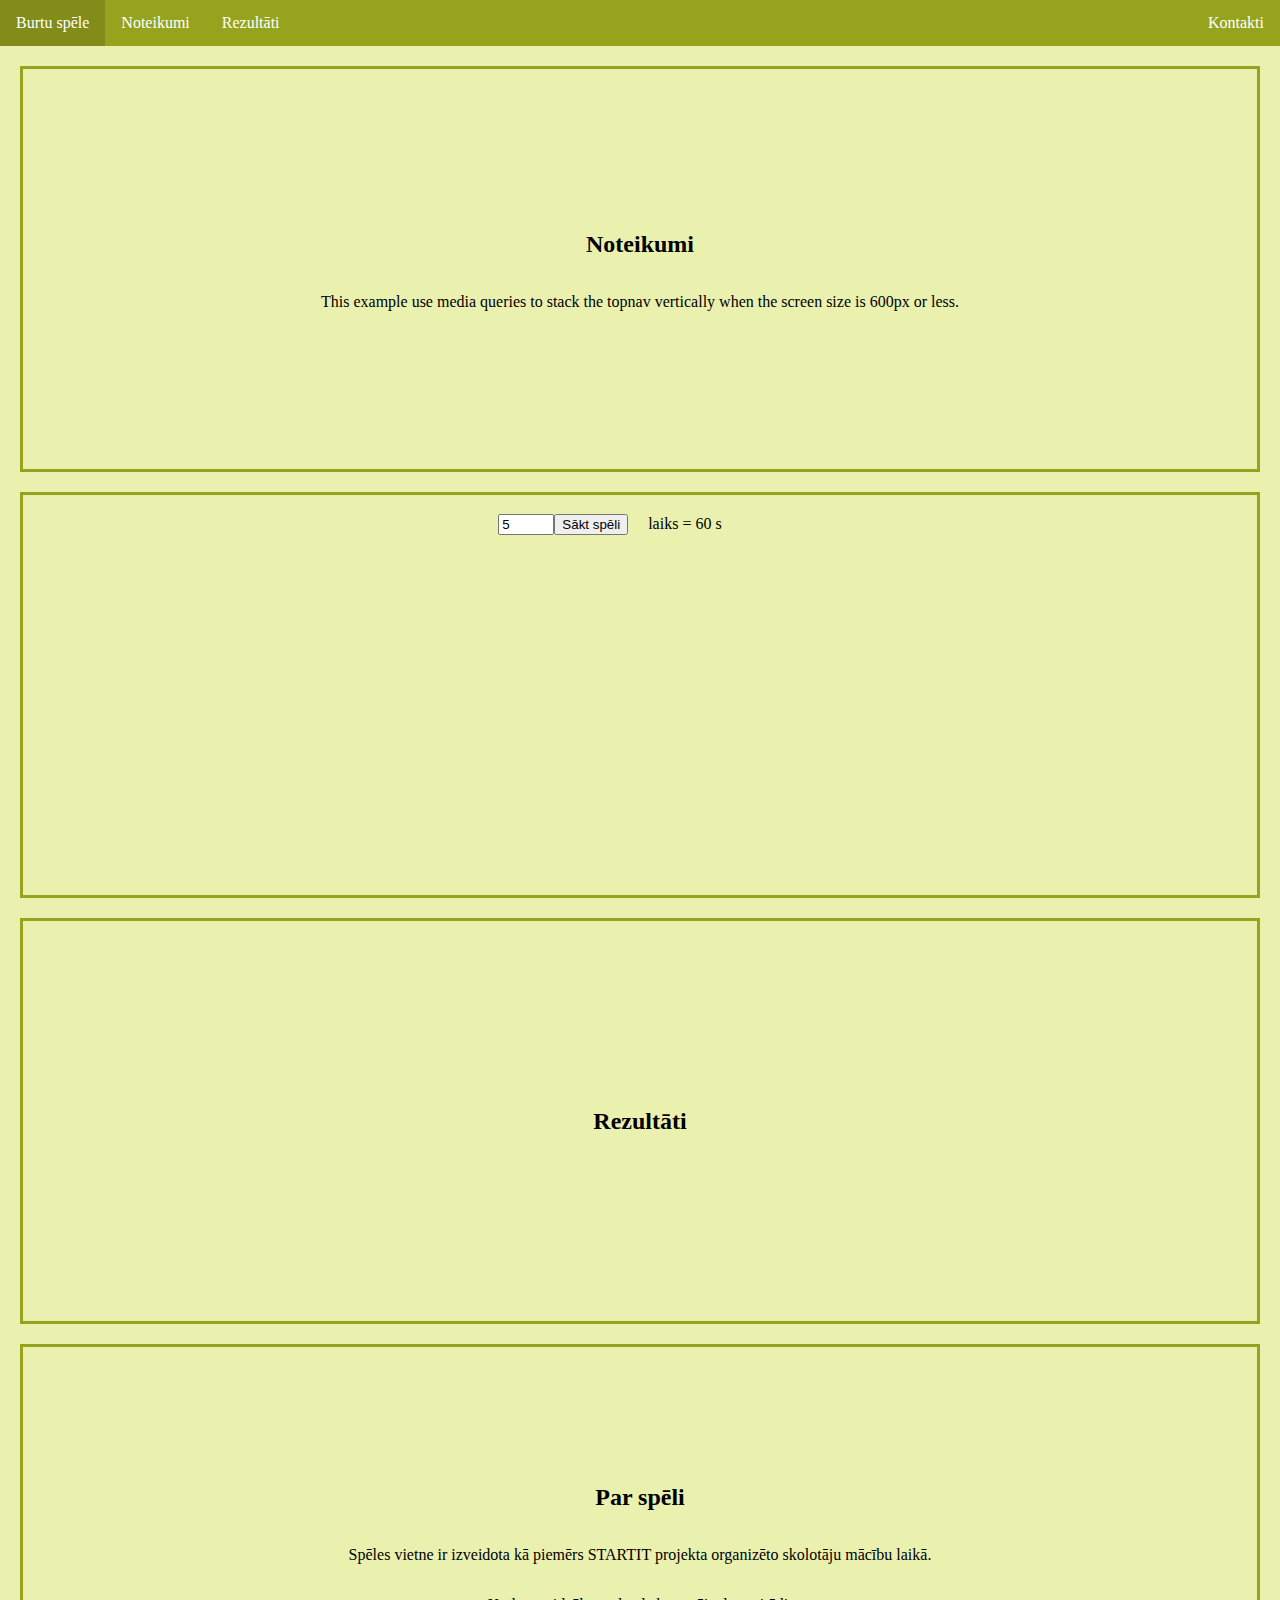
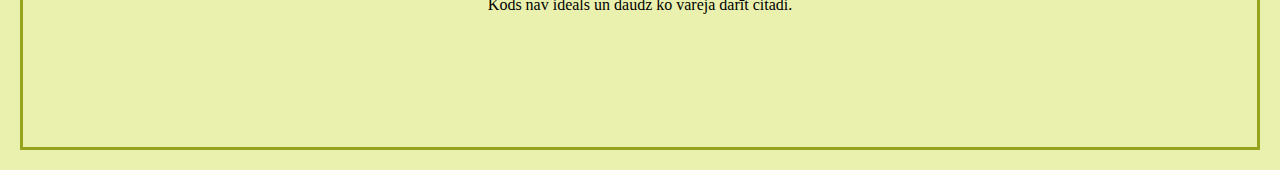
<file: index.html>
<!DOCTYPE html>
<html>
<head>
    <title>TODO supply a title</title>
    <meta charset="UTF-8">
    <meta name="viewport" content="width=device-width, initial-scale=1.0">
    <link rel="stylesheet" href="css/stils.css">
    <link rel="shortcut icon" href="#">
    <script src="js/kods.js"></script>
</head>
<body>
    <ul class="topnav">
      <li><a class="active" href="#spele" >Burtu spēle</a></li>
      <li><a href="#noteikumi">Noteikumi</a></li>
      <li><a href="#rezultati">Rezultāti</a></li>
      <li class="right"><a href="#par">Kontakti</a></li>
    </ul>

    <div class="content" id="noteikumi">
      <h2>Noteikumi</h2>
      <p>This example use media queries to stack the topnav vertically when the screen size is 600px or less.</p>
  
    </div>
    <div class="content" id="spele">
      <iframe  src="spele.html" ></iframe>
    </div>
      <div class="content" id="rezultati">
      <h2>Rezultāti</h2>
      <div id="tabula"></div>
    </div>
    <div class="content" id="par">
      <h2>Par spēli</h2>
      <p>Spēles vietne ir izveidota kā piemērs STARTIT projekta organizēto skolotāju mācību laikā.</p>
      <p>Kods nav ideāls un daudz ko varēja darīt citādi.</p>
    </div>
</body>
</html>
</file>
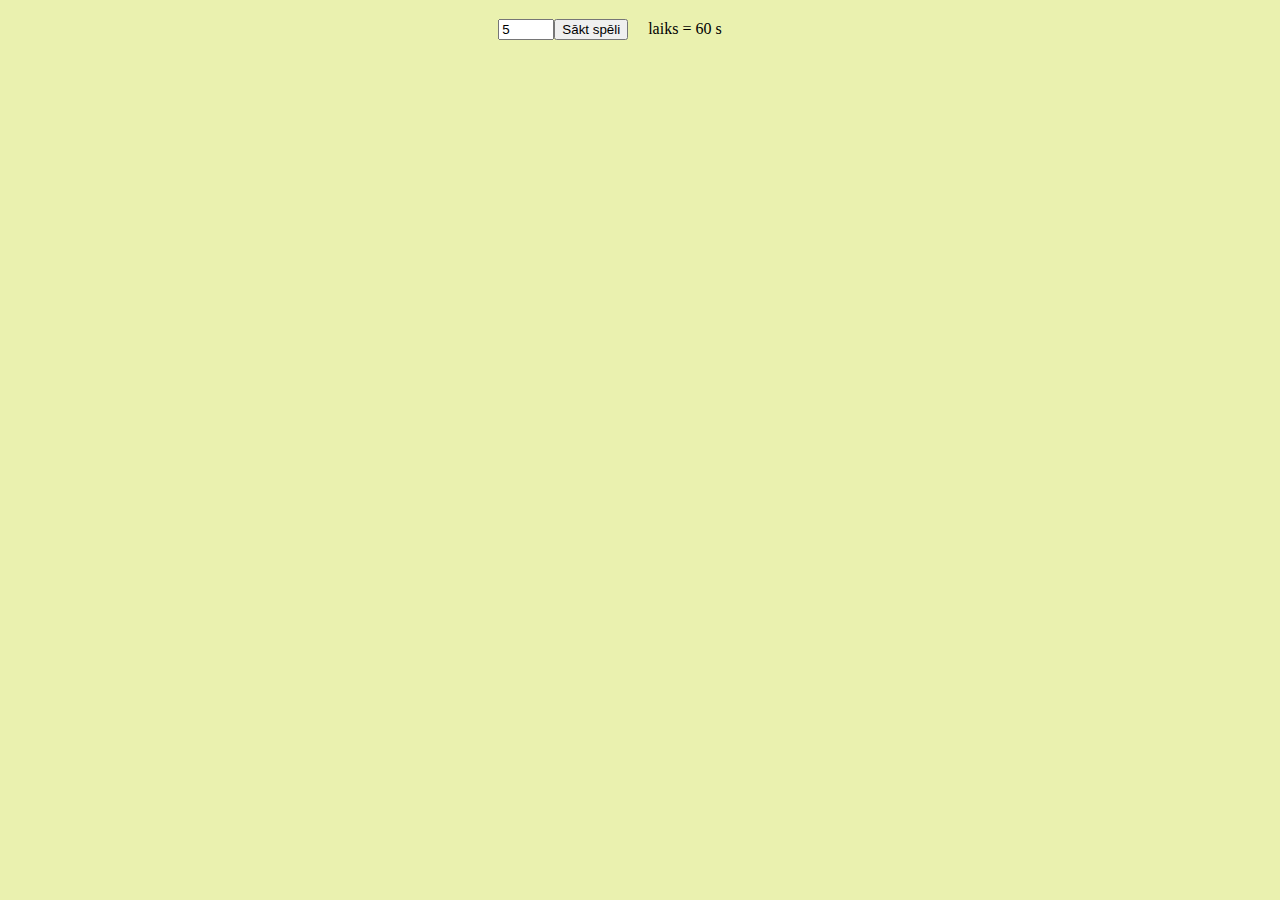
<file: spele.html>
<HTML>
    <head>
       <link rel="stylesheet" href="css/stils.css"> 
       <script src="js/kods.js"></script>
    </head>
    <body>
        <form >
         <input type="number" min="5" max="10" name="cik" value="5">  
         <input type="button" value="Sākt spēli" onclick="sakums(cik.value);" >
         <label style="margin:20px;" id="laiks">laiks = 60 s</label>
         <label style="margin:20px;" id="punkti"></label>
        </form>
    </body>
</html>
</file>
<file: css/stils.css>
body {
    margin: 0;
    color:#000 !important; 
    background-color:#eaf1af !important
}

ul.topnav {
  list-style-type: none;
  margin: 0;
  padding: 0;
  overflow: hidden;
  background-color:#96a41d !important
}

ul.topnav li {float: left;}

ul.topnav li a {
  display: block;
  color:#fff !important; 
  text-align: center;
  padding: 14px 16px;
  text-decoration: none;
}

ul.topnav li a:hover:not(.active) {color:#000 !important;  background-color: #cddc39;}

ul.topnav li a.active {background-color:#818c19 !important}

ul.topnav li.right {float: right;}

@media screen and (max-width: 600px) {
  ul.topnav li.right, 
  ul.topnav li {float: none;}
}

.content{
   margin: 20px;
   min-height: 400px;
   display: flex;
   flex-direction: column;
   justify-content: center;
   align-items: center;
   border: 3px solid #96a41d;
}
iframe{
    width:600px;
    height:400px;
    border:0;
}
.buttons{
    position: absolute;
    width:50px;
    height:50px;
    color: #00f;
    border-radius: 5px;
    font-size: 24px;
    display:inline-block;
 }
.blink-bg{
    animation: blinkingBackground 1s;
}
@keyframes blinkingBackground{
    0%		{ background-color: #10c018;}
    25%		{ background-color: #1056c0;}
    50%		{ background-color: #ef0a1a;}
    75%		{ background-color: #254878;}
    100%	{ background-color: #04a1d5;}
}
form{
   display: flex;
   flex-direction: row;
   justify-content: center;  
   align-items: center;
}
</file>
